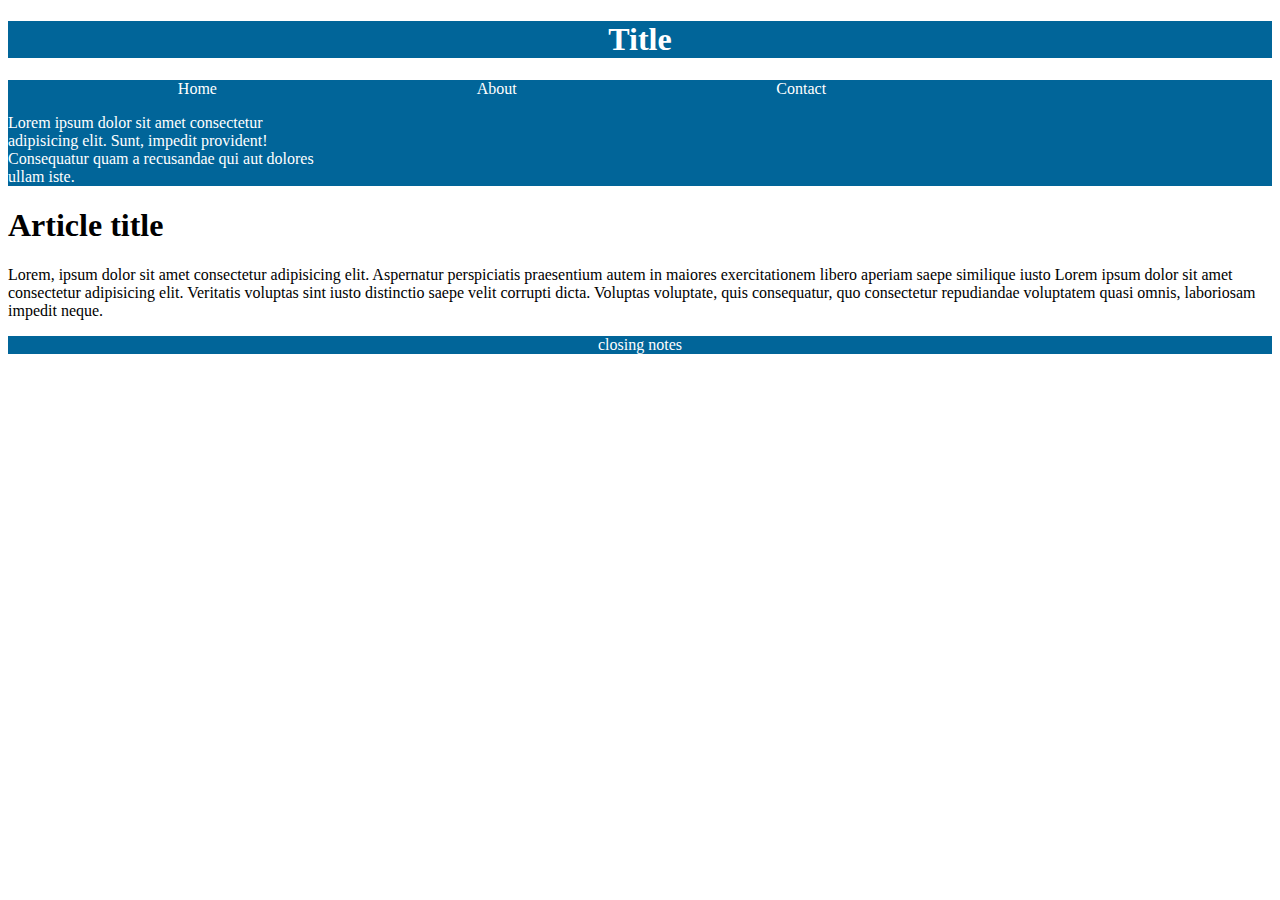
<file: index.html>
<!DOCTYPE html>
<html lang="en">

<head>
    <meta charset="UTF-8">
    <meta http-equiv="X-UA-Compatible" content="IE=edge">
    <meta name="viewport" content="width=device-width, initial-scale=1.0">
    <title>MOCK</title>
    <link href="style.css" type="text/css" rel="stylesheet" />
</head>

<body>
    <section class="title-one">
        <h1>Title</h1>
    </section>


    <section class="section-two">
        <div class="about">
            <div class="about-in">
                <ul>
                    <li>Home</li>
                    <li>About</li>
                    <li>Contact</li>
                </ul>
            </div>
        

            <div class="about-out">
                Lorem ipsum dolor sit amet consectetur adipisicing elit. Sunt, impedit provident! Consequatur quam a
                recusandae qui aut dolores ullam iste.
            </div>

        </div>

    </section>


    <section>
        <h1>Article title</h1>
        <p>Lorem, ipsum dolor sit amet consectetur adipisicing elit. Aspernatur perspiciatis praesentium autem in
            maiores exercitationem libero aperiam saepe similique iusto
            Lorem ipsum dolor sit amet consectetur adipisicing elit. Veritatis voluptas sint iusto distinctio saepe
            velit corrupti dicta. Voluptas voluptate, quis consequatur, quo consectetur repudiandae voluptatem quasi
            omnis, laboriosam impedit neque.

        </p>
    </section>






    <footer class="title-one">
        closing notes
    </footer>
</body>

</html>
</file>
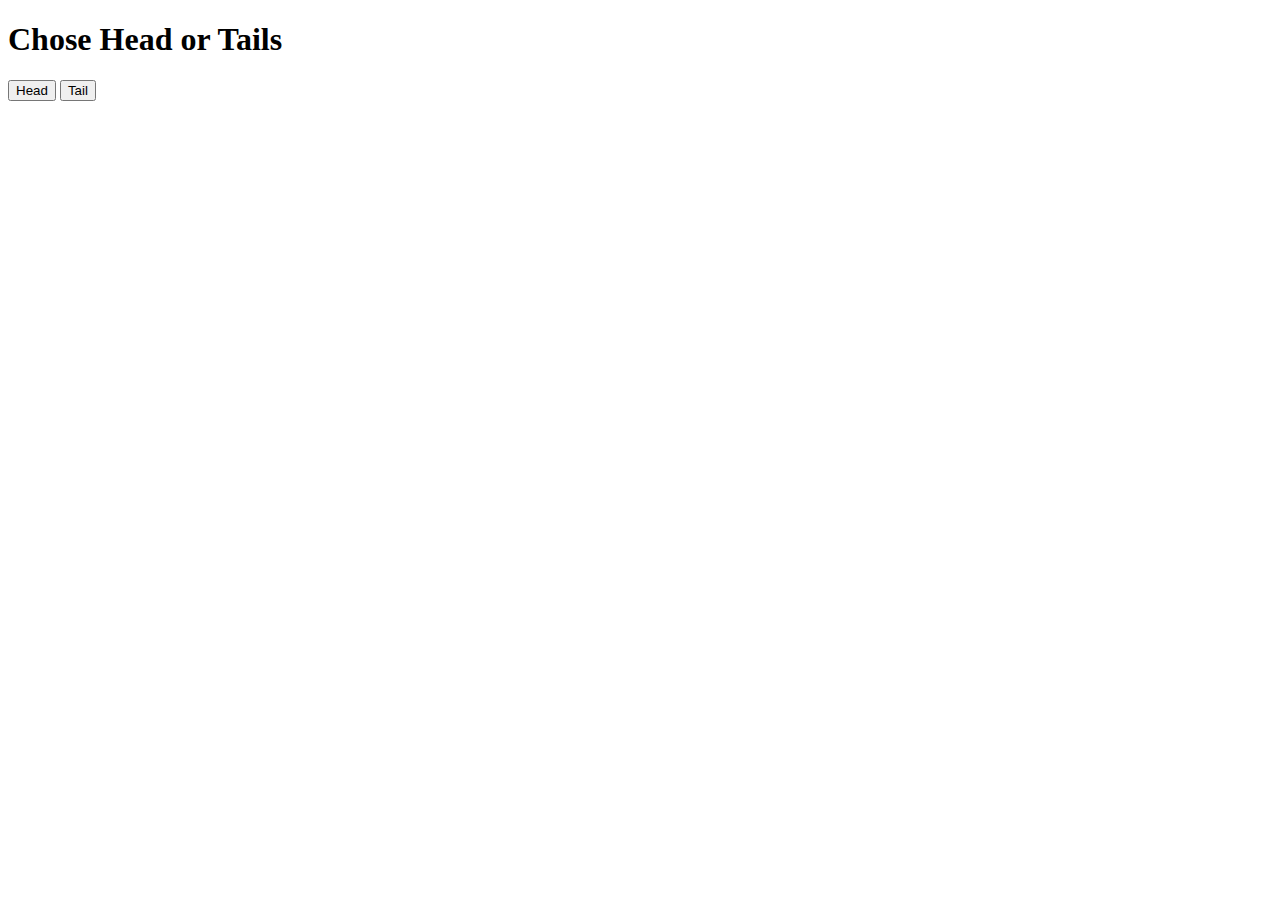
<file: head-tail.html>
<!DOCTYPE html>
<html>
  <head>
    <title>Dice Game</title>
  </head>
  <body>
       
       <h1>Chose Head or Tails</h1>
       <button id="head"> Head </button>
       <button id="Tail"> Tail </button>
       <div class="output">
         
       </div>
      <script src="javascript.js">
        
      </script>

      
  </body>
</html>
</file>
<file: style.css>
.title-one{
    background-color: #016599;
    color: #fff;
    text-align: center;
}

.about {
    width: 100%;
 
}

 .about-in{
    width: 75%;
  
}  

.about-in ul {
    display: flex;
    justify-content: space-around;
list-style-type: none;
color: #fff;
}

 .about-out{
    width: 25%;  
    align-items: right;
    color: #fff; 
}  

.section-two{
    background-color: #016599;
}
</file>
